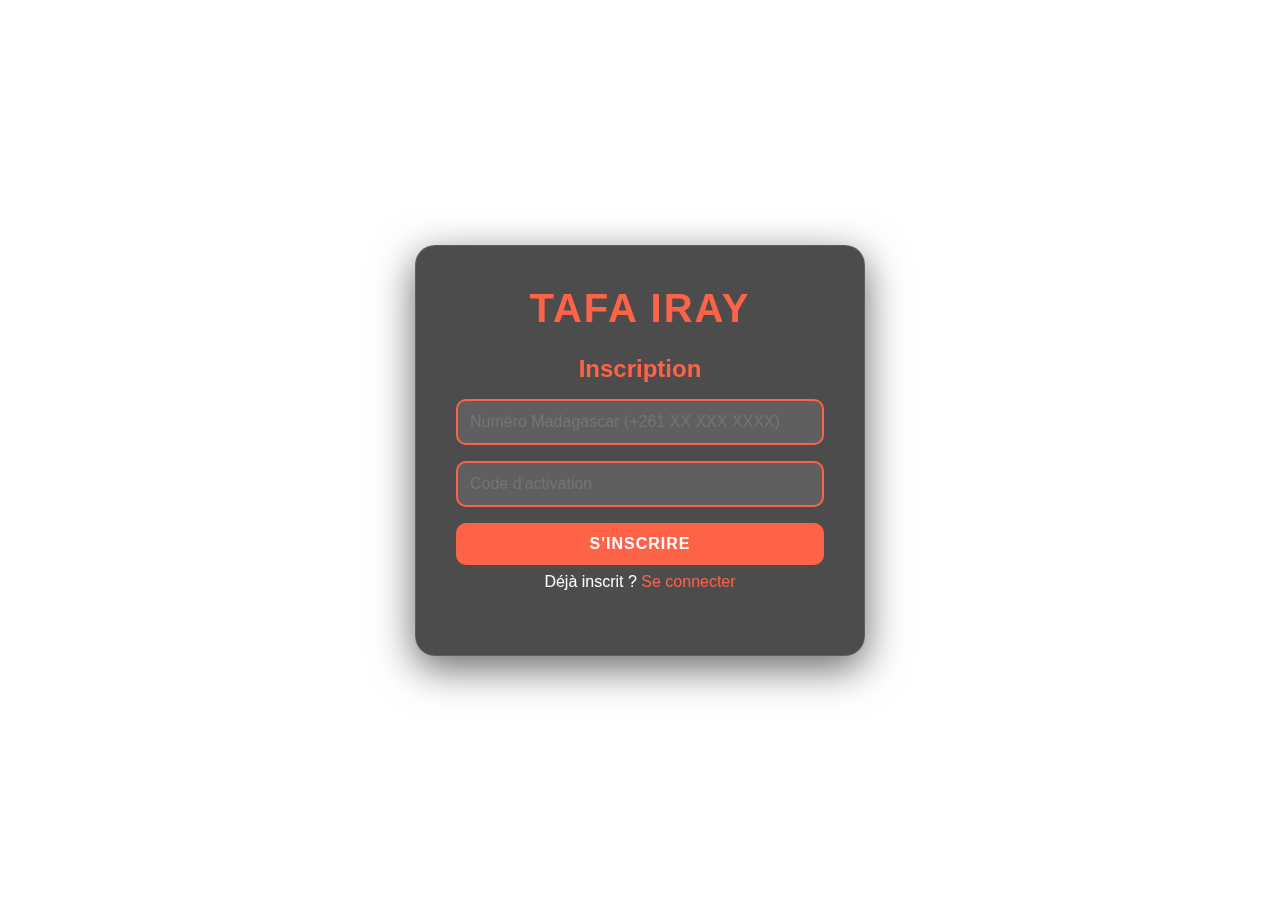
<file: index.html>
<!DOCTYPE html>
<html lang="fr">
<head>
    <meta charset="UTF-8">
    <meta name="viewport" content="width=device-width, initial-scale=1.0">
    <title>Inscription & Connexion - TAFA IRAY</title>
    <link rel="stylesheet" href="styles.css">
</head>
<body>
    <div class="background-animation"></div>
    <div class="container">
        <h1>TAFA IRAY</h1>

        <!-- Section Inscription -->
        <div class="form-section" id="register-section">
            <h2>Inscription</h2>
            <input type="text" id="register-phone" placeholder="Numéro Madagascar (+261 XX XXX XXXX)">
            <input type="text" id="register-code" placeholder="Code d'activation">
            <button id="register-btn">S'inscrire</button>
            <p id="register-message" class="message"></p>
            <p>Déjà inscrit ? <a href="#" id="switch-to-login">Se connecter</a></p>
        </div>

        <!-- Section Connexion -->
        <div class="form-section" id="login-section" style="display: none;">
            <h2>Connexion</h2>
            <input type="text" id="login-phone" placeholder="Numéro Madagascar (+261 XX XXX XXXX)">
            <button id="login-btn">Se connecter</button>
            <p id="login-message" class="message"></p>
            <p>Pas de compte ? <a href="#" id="switch-to-register">S'inscrire</a></p>
        </div>
    </div>
    <script src="script.js"></script>
</body>
</html>
</file>
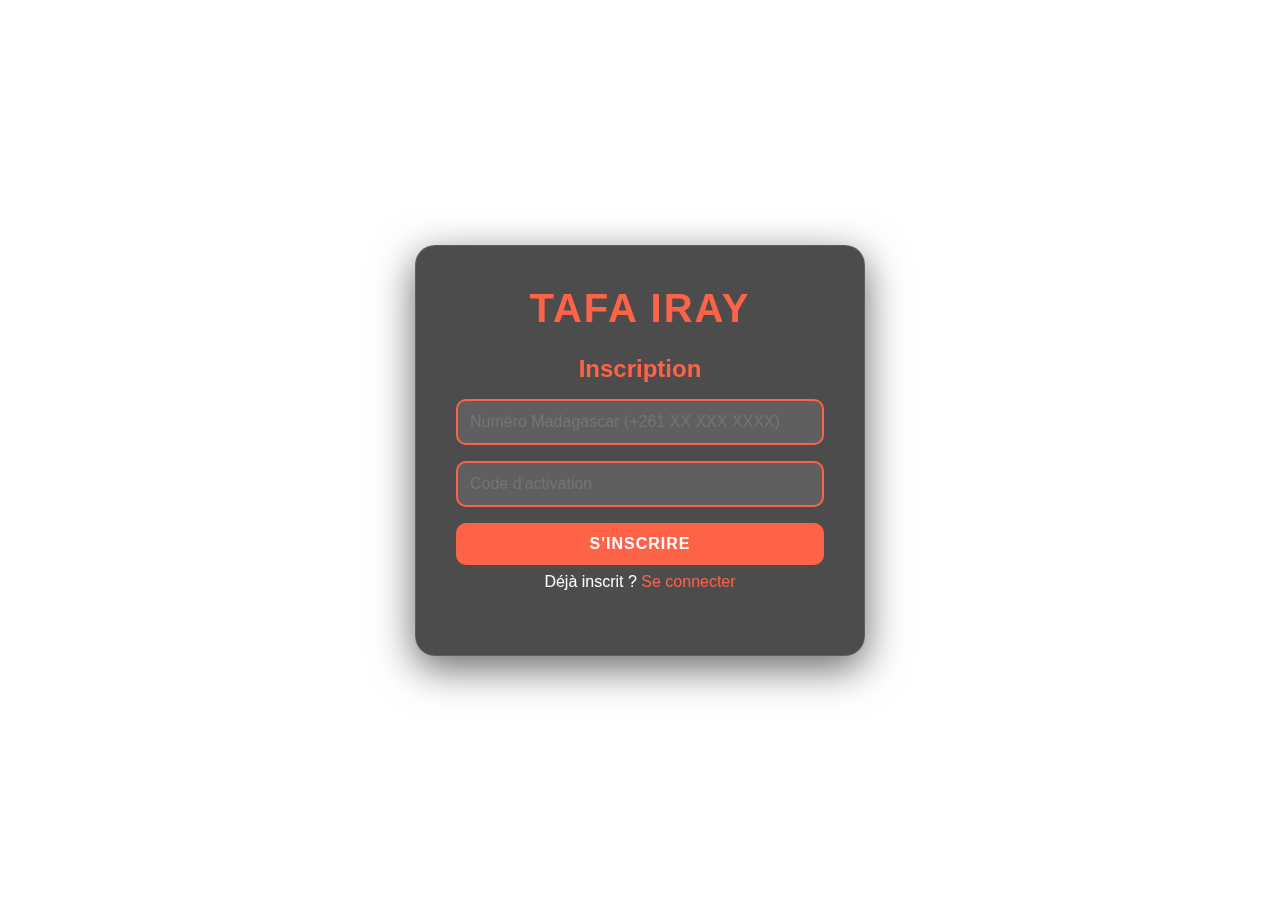
<file: cosmox.html>
<!DOCTYPE html>
<html lang="fr">
<head>
    <meta charset="UTF-8">
    <meta name="viewport" content="width=device-width, initial-scale=1.0">
    <title>COSMOX - Prédiction Temporelle</title>
    <link rel="stylesheet" href="cosmox.css">
</head>
<body>
    <div class="container">
        <h1>◊ COSMOX TAFA IRAY ∆</h1>
        
        <div class="input-group">
            <input type="text" id="timeInput" placeholder="15:38">
        </div>
        
        <button onclick="calculate()">CALCULER</button>
        <button onclick="useCurrentTime()">HEURE ACTUELLE</button>
        
        <div class="result" id="result">
            <div class="time">--:--</div>
            <div class="multiplier">-</div>
            <div class="risk">Niveau de risque:</div>
            <div class="risk-level">-</div>
            <div class="warning">BONNE BOOM</div>
        </div>

        <!-- Ajout d'un lien de retour -->
        <a href="dashboard.html" class="back-btn">Retour au Dashboard</a>
    </div>
    <script src="cosmox.js"></script>
</body>
</html>
</file>
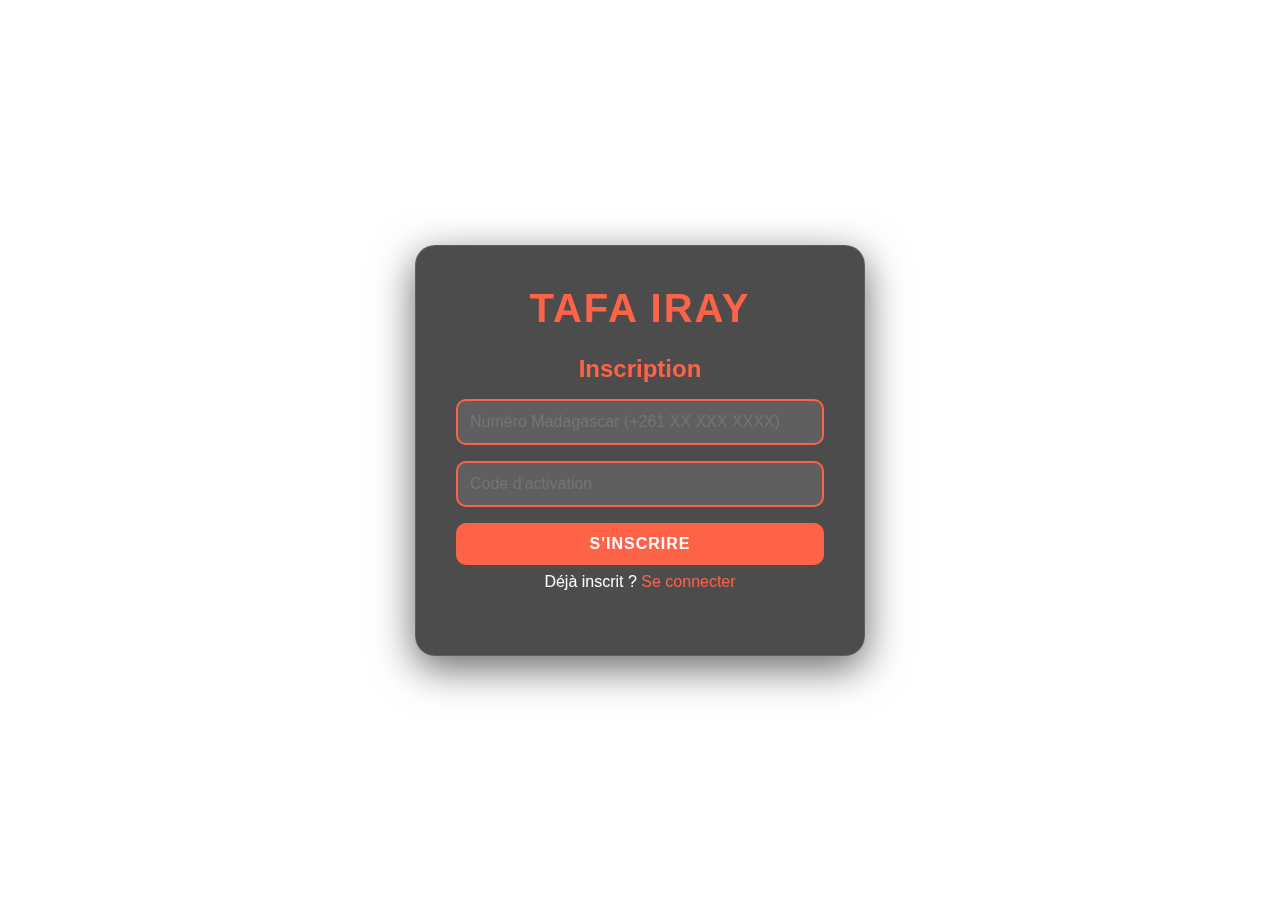
<file: Dashboard.html>
<!DOCTYPE html>
<html lang="fr">
<head>
    <meta charset="UTF-8">
    <meta name="viewport" content="width=device-width, initial-scale=1.0">
    <title>TAFA IRAY - Dashboard</title>
    <link rel="stylesheet" href="styles.css">
</head>
<body>
    <div class="background-animation"></div>
    <div class="container">
        <h1>TAFA IRAY</h1>
        <div class="response-box" id="response">
            <!-- Les heures décalées et les prédictions seront affichées ici -->
        </div>
        <div class="high-odds-box" id="high-odds">
            <!-- Les cotes élevées seront affichées ici -->
        </div>
        <input type="text" id="time-input" placeholder="Entrez l'heure (HH:MM)">
        <button id="update-btn">OK</button>

        <!-- Lien vers Cosmox -->
        <a href="cosmox.html" class="cosmox-btn">Accéder à Cosmox</a>

        <!-- Section Top Tour -->
        <div class="top-tour">
            <h2>HISTORIQUE</h2>
            <ul id="top-tour-list">
                <!-- Les meilleurs tours seront affichés ici -->
            </ul>
        </div>
        <button id="logout-btn" class="logout-btn">Déconnexion</button>
    </div>
    <script src="script.js"></script>
</body>
</html>
</file>
<file: cosmox.css>
body {
    font-family: 'Courier New', monospace;
    background-color: #000;
    color: #ff0055;
    text-align: center;
    padding: 20px;
    background-image: radial-gradient(#220022, #000000);
}
.container {
    max-width: 500px;
    margin: 0 auto;
    padding: 30px;
    border: 2px solid #ff0055;
    border-radius: 15px;
    background-color: rgba(0, 0, 0, 0.7);
    box-shadow: 0 0 20px #ff0055;
}
h1 {
    color: #ff0055;
    text-shadow: 0 0 10px #ff0055;
    letter-spacing: 3px;
    margin-bottom: 30px;
}
.input-group {
    margin: 25px 0;
}
input {
    padding: 12px;
    width: 100px;
    background-color: #111;
    color: #ff0055;
    border: 1px solid #ff0055;
    border-radius: 5px;
    font-size: 18px;
    text-align: center;
}
button {
    padding: 12px 25px;
    background-color: #330011;
    color: #ff0055;
    border: 1px solid #ff0055;
    border-radius: 5px;
    cursor: pointer;
    margin: 15px;
    font-weight: bold;
    transition: all 0.3s;
}
button:hover {
    background-color: #550022;
    box-shadow: 0 0 10px #ff0055;
}
.result {
    margin-top: 40px;
    padding: 20px;
    border: 1px dashed #ff0055;
    border-radius: 10px;
}
.time {
    font-size: 3em;
    margin: 20px 0;
    color: #ff0055;
    text-shadow: 0 0 15px #ff0055;
    letter-spacing: 5px;
}
.multiplier {
    font-size: 2.5em;
    font-weight: bold;
    margin: 20px 0;
    animation: pulse 2s infinite;
}
.risk {
    font-size: 1.2em;
    margin-top: 30px;
    color: #ff3355;
    text-transform: uppercase;
}
.risk-level {
    font-size: 1.8em;
    color: #ff0000;
    font-weight: bold;
    margin: 10px 0;
    text-shadow: 0 0 10px #ff0000;
}
@keyframes pulse {
    0% { opacity: 0.7; }
    50% { opacity: 1; }
    100% { opacity: 0.7; }
}
.warning {
    font-size: 0.9em;
    color: #ff5555;
    margin-top: 30px;
    font-style: italic;
}

/* Style pour le bouton de retour */
.back-btn {
    display: inline-block;
    margin-top: 20px;
    padding: 12px 25px;
    background-color: #330011;
    color: #ff0055;
    border: 1px solid #ff0055;
    border-radius: 5px;
    text-decoration: none;
    font-weight: bold;
    transition: all 0.3s;
}
.back-btn:hover {
    background-color: #550022;
    box-shadow: 0 0 10px #ff0055;
}
</file>
<file: styles.css>
/* Reset de base */
* {
    margin: 0;
    padding: 0;
    box-sizing: border-box;
}

body {
    font-family: 'Poppins', sans-serif;
    color: #fff;
    overflow: hidden;
    position: relative;
    display: flex;
    justify-content: center;
    align-items: center;
    height: 100vh;
}

.background-animation {
    position: absolute;
    top: 0;
    left: 0;
    width: 100%;
    height: 100%;
    background-image: url('https://i.imgur.com/3QZQZQZ.jpg');
    background-size: cover;
    background-position: center;
    z-index: -1;
    animation: zoomBackground 20s infinite alternate ease-in-out;
}

@keyframes zoomBackground {
    0% { transform: scale(1); }
    100% { transform: scale(1.2); }
}

.container {
    background: rgba(0, 0, 0, 0.7);
    padding: 2.5rem;
    border-radius: 20px;
    backdrop-filter: blur(15px);
    box-shadow: 0 12px 40px rgba(0, 0, 0, 0.6);
    text-align: center;
    max-width: 450px;
    width: 100%;
    z-index: 1;
    border: 1px solid rgba(255, 255, 255, 0.1);
}

h1 {
    font-size: 2.5rem;
    margin-bottom: 1.5rem;
    color: #ff6347;
    font-weight: 600;
    text-transform: uppercase;
    letter-spacing: 2px;
}

h2 {
    font-size: 1.5rem;
    color: #ff6347;
    margin-bottom: 1rem;
}

.form-section {
    margin-bottom: 1.5rem;
}

.form-section input[type="text"] {
    width: 100%;
    padding: 0.75rem;
    font-size: 1rem;
    border: 2px solid #ff6347;
    border-radius: 10px;
    background: rgba(255, 255, 255, 0.1);
    color: #fff;
    margin-bottom: 1rem;
    outline: none;
    transition: border-color 0.3s ease, transform 0.3s ease;
}

.form-section input[type="text"]:focus {
    border-color: #ff4500;
    transform: scale(1.02);
}

.form-section button {
    width: 100%;
    padding: 0.75rem;
    font-size: 1rem;
    background-color: #ff6347;
    color: #fff;
    border: none;
    border-radius: 10px;
    cursor: pointer;
    transition: background-color 0.3s ease, transform 0.3s ease;
    font-weight: 600;
    text-transform: uppercase;
    letter-spacing: 1px;
}

.form-section button:hover {
    background-color: #ff4500;
    transform: scale(1.05);
}

.form-section .message {
    font-size: 0.9rem;
    color: #fff;
    margin-top: 0.5rem;
}

.form-section a {
    color: #ff6347;
    text-decoration: none;
}

.form-section a:hover {
    text-decoration: underline;
}

.response-box, .high-odds-box {
    background: rgba(255, 255, 255, 0.1);
    padding: 1.5rem;
    border-radius: 15px;
    margin-bottom: 1.5rem;
    border: 1px solid rgba(255, 255, 255, 0.1);
}

.response-box p, .high-odds-box p {
    font-size: 1.5rem;
    margin: 0.5rem 0;
    color: #ff6347;
    font-weight: bold;
}

input[type="text"] {
    width: 100%;
    padding: 0.75rem;
    font-size: 1rem;
    border: 2px solid #ff6347;
    border-radius: 10px;
    background: rgba(255, 255, 255, 0.1);
    color: #fff;
    margin-bottom: 1.5rem;
    outline: none;
    transition: border-color 0.3s ease, transform 0.3s ease;
}

input[type="text"]:focus {
    border-color: #ff4500;
    transform: scale(1.02);
}

button {
    width: 100%;
    padding: 0.75rem;
    font-size: 1rem;
    background-color: #ff6347;
    color: #fff;
    border: none;
    border-radius: 10px;
    cursor: pointer;
    transition: background-color 0.3s ease, transform 0.3s ease;
    font-weight: 600;
    text-transform: uppercase;
    letter-spacing: 1px;
}

button:hover {
    background-color: #ff4500;
    transform: scale(1.05);
}

button:active {
    transform: scale(0.95);
}

.cosmox-btn {
    display: inline-block;
    margin: 1rem 0;
    padding: 0.75rem 1.5rem;
    background-color: #ff6347;
    color: #fff;
    text-decoration: none;
    border-radius: 10px;
    transition: background-color 0.3s ease, transform 0.3s ease;
}

.cosmox-btn:hover {
    background-color: #ff4500;
    transform: scale(1.05);
}

.logout-btn {
    margin-top: 1rem;
    background-color: #ff4500;
}

.logout-btn:hover {
    background-color: #e03e00;
}

.top-tour {
    margin-top: 2rem;
    text-align: left;
}

.top-tour h2 {
    font-size: 1.5rem;
    color: #ff6347;
    margin-bottom: 1rem;
}

#top-tour-list {
    list-style-type: none;
    padding: 0;
}

#top-tour-list li {
    background: rgba(255, 255, 255, 0.1);
    padding: 0.75rem;
    border-radius: 8px;
    margin-bottom: 0.5rem;
    font-size: 1rem;
    color: #fff;
    border: 1px solid rgba(255, 255, 255, 0.1);
}

#top-tour-list li span {
    color: #ff6347;
    font-weight: bold;
}
</file>
